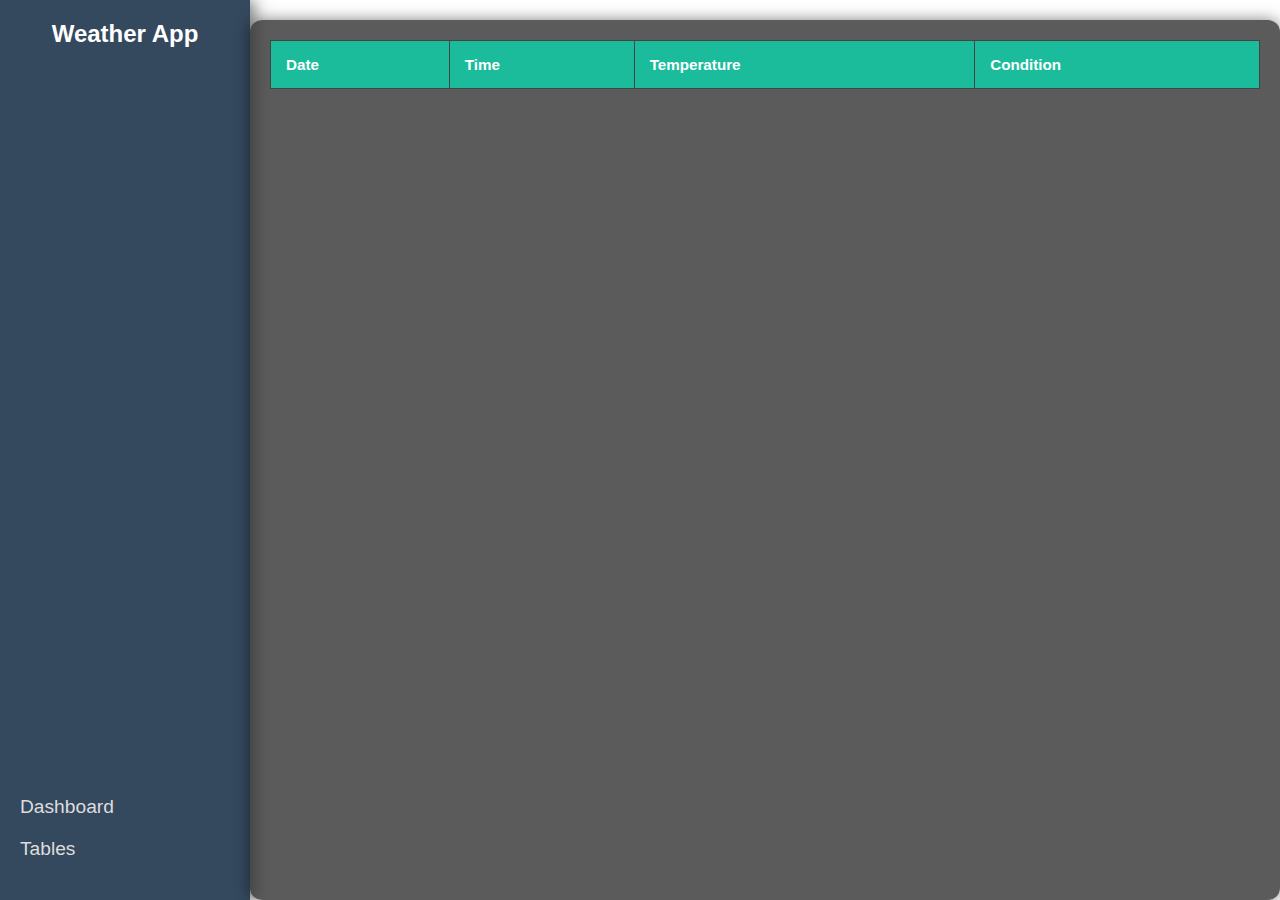
<file: Tables.html>
<!DOCTYPE html>
<html lang="en">
<head>
  <meta charset="UTF-8">
  <meta name="viewport" content="width=device-width, initial-scale=1.0">
  <title>Weather Tables</title>
  <link rel="stylesheet" href="style.css">
  <script src="script.js"></script>
</head>
<body>
  <div class="container">
    <!-- Sidebar -->
    <div class="sidebar">
      <div class="app-logo">Weather App</div>
      <ul class="menu">
        <li><a href="index.html">Dashboard</a></li>
        <li><a href="Tables.html">Tables</a></li>
      </ul>
    </div>

   <!-- HTML for the forecast table -->
<div id="table-container">
    <table id="forecast-table">
      <thead>
        <tr>
          <th>Date</th>
          <th>Time</th>
          <th>Temperature</th>
          <th>Condition</th>
        </tr>
      </thead>
      <tbody id='table-body' >
        <!-- Forecast data will be injected here -->
      </tbody>
    </table>
    <div id="pagination"></div>
  </div>
  
      <!-- Loader (Hidden by default) -->
      <div id="wifi-loader" style="display: none;">
        <svg viewBox="0 0 86 86" class="circle-outer">
          <circle r="40" cy="43" cx="43" class="back"></circle>
          <circle r="40" cy="43" cx="43" class="front"></circle>
          <circle r="40" cy="43" cx="43" class="new"></circle>
        </svg>
        <div data-text="Searching" class="text"></div>
      </div>
    </div>
  </div>

  
</body>
</html>
</file>
<file: style.css>
/* General reset */
* {
    margin: 0;
    padding: 0;
    box-sizing: border-box;
  }
  
  html, body {
    width: 100%;
    height: 100%;
    overflow-x: hidden; /* Allow vertical scroll only */
    font-family: 'Arial', sans-serif;
  }
  
  /* Container */
  .container {
    display: flex;
    flex-direction: row;
    min-height: 100vh; /* Use min-height instead of height to allow page to grow */
  }
  
  /* Sidebar Styling */
  .sidebar {
    width: 250px;
    background-color: #34495e;
    display: flex;
    flex-direction: column;
    padding: 20px;
    justify-content: space-between;
    box-shadow: 5px 0 15px rgba(0, 0, 0, 0.5);
    flex-shrink: 0; /* Prevents shrinking of sidebar */
  }
  
  .app-logo {
    font-size: 1.5rem;
    color: #fff;
    font-weight: bold;
    text-align: center;
    margin-bottom: 30px;
  }
  
  .menu {
    list-style: none;
  }
  
  .menu li {
    margin-bottom: 20px;
  }
  
  .menu li a {
    color: #ddd;
    text-decoration: none;
    font-size: 1.2rem;
  }
  
  .menu li a:hover {
    color: #16a085;
  }
  
  /* Main Content */
  .main-content {
    flex: 1;
    display: flex;
    flex-direction: column;
    gap: 20px;
    padding: 20px;
    overflow-y: auto; /* Allows scrolling if content overflows */
  }
  
  /* Header */
  .header {
    display: flex;
    justify-content: space-between;
    align-items: center;
    gap: 15px;
    flex-wrap: wrap;
  }
  
  .header input {
    padding: 10px;
    border-radius: 8px;
    border: 1px solid #ccc;
    width: 200px;
    background-color: #444;
    color: #fff;
  }
  
  .user-profile {
    padding: 10px 15px;
    background-color: #16a085;
    color: white;
    border-radius: 10px;
    cursor: pointer;
  }
  
  /* Weather Widget */
  .weather-widget {
    background: rgba(50, 50, 50, 0.8);
    padding: 30px;
    border-radius: 12px;
    text-align: center;
    box-shadow: 0 0 15px rgba(0, 0, 0, 0.5);
    flex-grow: 1; /* Allows the widget to expand in the available space */
  }
  
  .weather-widget h2 {
    margin-bottom: 20px;
    color: #1abc9c;
  }
  
  #weather-details {
    font-size: 1rem;
    margin-top: 10px;
  }
  
  /* Loader Animation */
  #wifi-loader {
    display: flex;
    justify-content: center;
    align-items: center;
    margin-top: 20px;
  }
  
  #wifi-loader svg {
    width: 60px;
    height: 60px;
  }
  
  .text {
    margin-left: 10px;
    font-size: 1.2rem;
    color: #ddd;
  }
  
  /* Charts */
  .charts {
    display: grid;
    grid-template-columns: repeat(auto-fit, minmax(300px, 1fr));
    gap: 20px;
    flex-grow: 1; /* Allows charts section to take up available space */
  }
  
  .charts div {
    background: rgba(50, 50, 50, 0.8);
    padding: 20px;
    border-radius: 12px;
    box-shadow: 0 0 15px rgba(0, 0, 0, 0.5);
  }
  
  /* Chatbot */
  .chatbot {
    background: rgba(50, 50, 50, 0.8);
    padding: 20px;
    border-radius: 12px;
    box-shadow: 0 0 15px rgba(0, 0, 0, 0.5);
    display: flex;
    flex-direction: column;
    gap: 15px;
  }
  
  #chatbar {
    padding: 10px;
    border-radius: 8px;
    border: 1px solid #ccc;
    width: 100%;
    background-color: #444;
    color: #fff;
  }
  
  #chat-answer {
    padding: 10px;
    background-color: #333;
    border-radius: 8px;
    color: #16a085;
  }
  
  /* Responsive Design */
  @media (max-width: 768px) {
    .container {
      flex-direction: column;
    }
  
    .sidebar {
      width: 100%;
      padding: 15px;
      flex-shrink: 1;
    }
  
    .main-content {
      padding: 15px;
    }
  
    .charts {
      grid-template-columns: 1fr;
    }
  
    .header {
      flex-direction: column;
      align-items: stretch;
    }
  }
  /* Table Container */
#table-container {
    width: 100%;
    background: rgba(50, 50, 50, 0.8);
    padding: 20px;
    border-radius: 12px;
    box-shadow: 0 0 15px rgba(0, 0, 0, 0.5);
    margin-top: 20px;
    overflow-x: auto; /* Allows horizontal scrolling for smaller screens */
  }
  
  /* Forecast Table */
  #forecast-table {
    width: 100%;
    border-collapse: collapse;
    color: #fff;
    text-align: left;
    font-size: 0.95rem;
  }
  
  /* Table Header */
  #forecast-table th {
    background-color: #1abc9c;
    padding: 15px;
    border: 1px solid #444;
    font-weight: bold;
    color: #fff;
  }
  
  /* Table Body Rows */
  #forecast-table td {
    padding: 12px 15px;
    border: 1px solid #444;
    background-color: rgba(255, 255, 255, 0.1);
    transition: background-color 0.2s ease;
  }
  
  /* Table Row Hover Effect */
  #forecast-table tbody tr:hover {
    background-color: rgba(255, 255, 255, 0.2);
  }
  
  /* Pagination Container */
  #pagination {
    display: flex;
    justify-content: center;
    margin-top: 20px;
  }
  
  /* Pagination Buttons */
  .pagination-btn {
    background-color: #1abc9c;
    border: none;
    color: #fff;
    padding: 10px 15px;
    margin: 0 5px;
    border-radius: 5px;
    cursor: pointer;
    transition: background-color 0.3s ease;
  }
  
  .pagination-btn.active {
    background-color: #16a085;
  }
  
  .pagination-btn:hover {
    background-color: #148f77;
  }
  
 
  /* Loader CSS */
  #wifi-loader {
    --background: #62abff;
    --front-color: #000;
    --back-color: #c3c8de;
    --text-color: #414856;
    width: 64px;
    height: 64px;
    border-radius: 50px;
    position: relative;
    display: flex;
    justify-content: center;
    align-items: center;
  }
  
  #wifi-loader svg {
    position: absolute;
    display: flex;
    justify-content: center;
    align-items: center;
  }
  
  #wifi-loader svg circle {
    position: absolute;
    fill: none;
    stroke-width: 6px;
    stroke-linecap: round;
    stroke-linejoin: round;
    transform: rotate(-100deg);
    transform-origin: center;
  }
  
  #wifi-loader svg circle.back {
    stroke: var(--back-color);
  }
  
  #wifi-loader svg circle.front {
    stroke: var(--front-color);
  }
  
  #wifi-loader svg.circle-outer {
    height: 86px;
    width: 86px;
  }
  
  #wifi-loader svg.circle-outer circle {
    stroke-dasharray: 62.75 188.25;
  }
  
  #wifi-loader svg.circle-outer circle.back {
    animation: circle-outer135 1.8s ease infinite 0.3s;
  }
  
  #wifi-loader svg.circle-outer circle.front {
    animation: circle-outer135 1.8s ease infinite 0.15s;
  }
  
  #wifi-loader svg.circle-middle {
    height: 60px;
    width: 60px;
  }
  
  #wifi-loader svg.circle-middle circle {
    stroke-dasharray: 42.5 127.5;
  }
  
  #wifi-loader svg.circle-middle circle.back {
    animation: circle-middle6123 1.8s ease infinite 0.25s;
  }
  
  #wifi-loader svg.circle-middle circle.front {
    animation: circle-middle6123 1.8s ease infinite 0.1s;
  }
  
  #wifi-loader svg.circle-inner {
    height: 34px;
    width: 34px;
  }
  
  #wifi-loader svg.circle-inner circle {
    stroke-dasharray: 22 66;
  }
  
  #wifi-loader svg.circle-inner circle.back {
    animation: circle-inner162 1.8s ease infinite 0.2s;
  }
  
  #wifi-loader svg.circle-inner circle.front {
    animation: circle-inner162 1.8s ease infinite 0.05s;
  }
  
  #wifi-loader .text {
    position: absolute;
    bottom: -40px;
    display: flex;
    justify-content: center;
    align-items: center;
    text-transform: lowercase;
    font-weight: 500;
    font-size: 14px;
    letter-spacing: 0.2px;
  }
  
  #wifi-loader .text::before,
  #wifi-loader .text::after {
    content: attr(data-text);
  }
  
  #wifi-loader .text::before {
    color: var(--text-color);
  }
  
  #wifi-loader .text::after {
    color: var(--front-color);
    animation: text-animation76 3.6s ease infinite;
    position: absolute;
    left: 0;
  }
  #wifi-loader {
    display: flex;
    justify-content: center; /* Horizontally center */
    align-items: center;     /* Vertically center */
    position: absolute;      /* Absolute position for full screen centering */
    top: 50%;
    left: 50%;
    transform: translate(-50%, -50%); /* Move the loader to the exact center */
    z-index: 9999; /* Make sure it stays above other content */
  }
  
  @keyframes circle-outer135 {
    0% {
      stroke-dashoffset: 25;
    }
  
    25% {
      stroke-dashoffset: 0;
    }
  
    65% {
      stroke-dashoffset: 301;
    }
  
    80% {
      stroke-dashoffset: 276;
    }
  
    100% {
      stroke-dashoffset: 276;
    }
  }
  
  @keyframes circle-middle6123 {
    0% {
      stroke-dashoffset: 17;
    }
  
    25% {
      stroke-dashoffset: 0;
    }
  
    65% {
      stroke-dashoffset: 204;
    }
  
    80% {
      stroke-dashoffset: 187;
    }
  
    100% {
      stroke-dashoffset: 187;
    }
  }
  
  @keyframes circle-inner162 {
    0% {
      stroke-dashoffset: 9;
    }
  
    25% {
      stroke-dashoffset: 0;
    }
  
    65% {
      stroke-dashoffset: 106;
    }
  
    80% {
      stroke-dashoffset: 97;
    }
  
    100% {
      stroke-dashoffset: 97;
    }
  }
  
  @keyframes text-animation76 {
    0% {
      clip-path: inset(0 100% 0 0);
    }
  
    50% {
      clip-path: inset(0);
    }
  
    100% {
      clip-path: inset(0 0 0 100%);
    }
  }
    /* Table Controls Container */
.table-controls {
  margin-bottom: 20px;
  display: flex;
  gap: 10px;
  justify-content: flex-start;
}

/* Buttons for Table Controls */
.table-controls button,
#pagination .pagination-btn {
  padding: 10px 15px;
  background-color: #1abc9c;
  color: white;
  border: none;
  border-radius: 5px;
  cursor: pointer;
  transition: background-color 0.3s ease, transform 0.2s ease;
}

/* Hover and Active States */
.table-controls button:hover,
#pagination .pagination-btn:hover {
  background-color: #16a085;
  transform: scale(1.05);
}

.table-controls button:active,
#pagination .pagination-btn:active {
  background-color: #148f77;
  transform: scale(1);
}

/* Active Button Styling */
.pagination-btn.active {
  background-color: #148f77;
}

/* Additional Styling */
.table-controls button:focus,
#pagination .pagination-btn:focus {
  outline: none;
}
</file>
